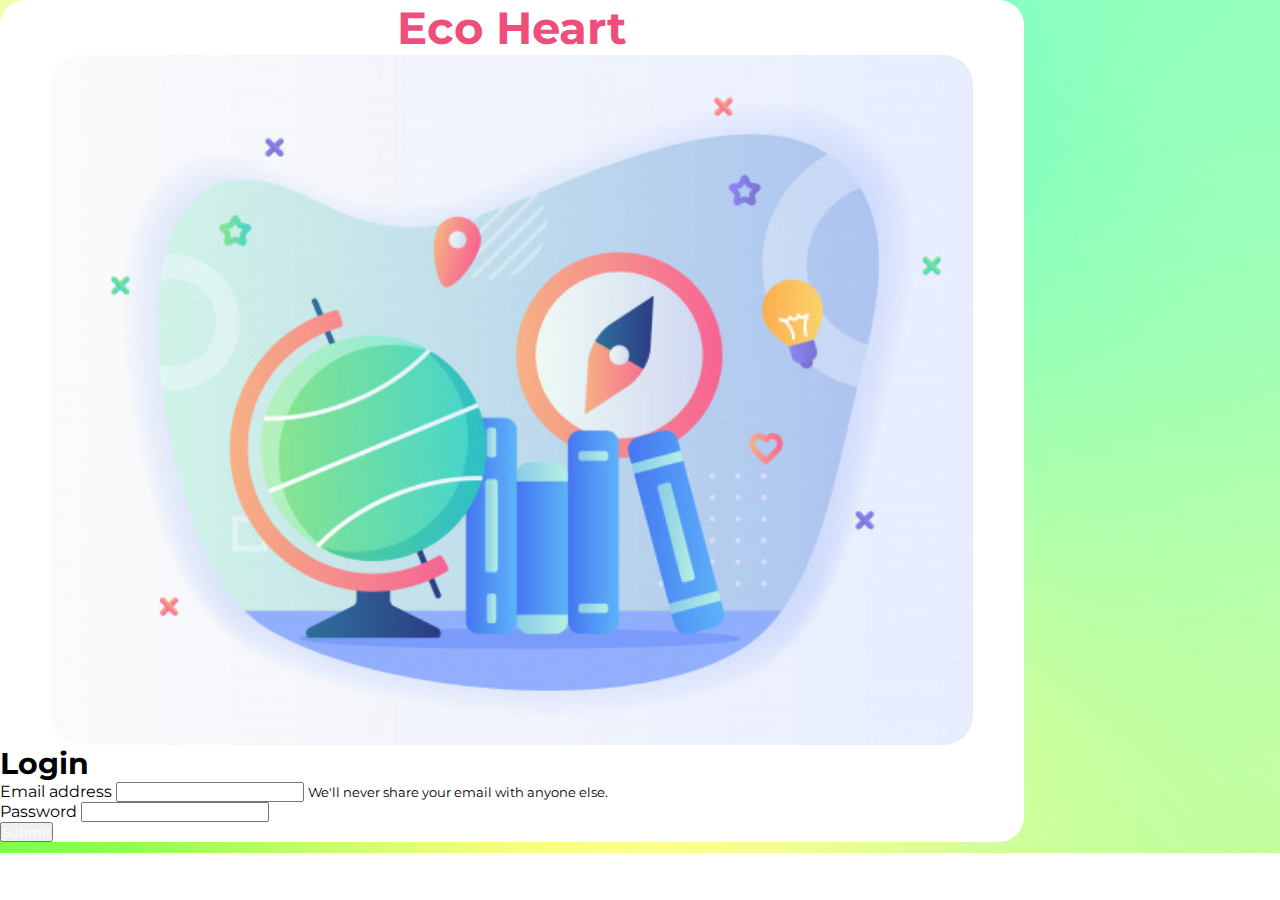
<file: index.html>
<!DOCTYPE html>
<html lang="en">

<head>
    <meta charset="UTF-8">
    <meta http-equiv="X-UA-Compatible" content="IE=edge">
    <meta name="viewport" content="width=device-width, initial-scale=1.0">
    <title>Eco Heart</title>
    <link rel="stylesheet" href="https://cdn.jsdelivr.net/npm/bootstrap@4.5.3/dist/css/bootstrap.min.css"
        integrity="sha384-TX8t27EcRE3e/ihU7zmQxVncDAy5uIKz4rEkgIXeMed4M0jlfIDPvg6uqKI2xXr2" crossorigin="anonymous">
    <link rel="stylesheet" href="./main.css">
    <link rel="preconnect" href="https://fonts.gstatic.com">
    <link href="https://fonts.googleapis.com/css2?family=Montserrat&display=swap" rel="stylesheet">
    <style>
        body {
            background-image: url('./img/back.jpg');
            background-size: cover;
            background-repeat: no-repeat;
        }
    </style>
</head>

<body>
    <div class="container my-5 block">
        <div class='head'>
            <h1 class="Heading  mt-3 p-2">Eco Heart</h1>
        </div>
        <div class="row">
            <div class="col-md-6 my-5 mx-auto">
                <img src="./img/1.jpg" width="90%" alt="" style="display:block;border-radius: 30px;margin: 0 auto;">
            </div>
            <div class="col-md-6 my-auto pl-2 pr-5 mx-auto">
                <p class="name">Login</p>



                <div>
                    <form>
                        <div class="form-group">
                            <label for="exampleInputEmail1">Email address</label>
                            <input type="email" class="form-control" id="exampleInputEmail1"
                                aria-describedby="emailHelp">
                            <small id="emailHelp" class="form-text text-muted">We'll never share your email with anyone
                                else.</small>
                        </div>
                        <div class="form-group">
                            <label for="exampleInputPassword1">Password</label>
                            <input type="password" class="form-control" id="exampleInputPassword1">
                        </div>

                        <button type="submit" class="btn btn-primary"><a href="./home.html" class="submitbtn">
                                Submit</a></button>
                    </form>
                </div>

            </div>

        </div>
    </div>

    <script src="https://code.jquery.com/jquery-3.5.1.slim.min.js"
        integrity="sha384-DfXdz2htPH0lsSSs5nCTpuj/zy4C+OGpamoFVy38MVBnE+IbbVYUew+OrCXaRkfj"
        crossorigin="anonymous"></script>
    <script src="https://cdn.jsdelivr.net/npm/bootstrap@4.5.3/dist/js/bootstrap.bundle.min.js"
        integrity="sha384-ho+j7jyWK8fNQe+A12Hb8AhRq26LrZ/JpcUGGOn+Y7RsweNrtN/tE3MoK7ZeZDyx"
        crossorigin="anonymous"></script>
</body>

</html>
</file>
<file: main.css>
* {
  font-family: "Montserrat", sans-serif;
  padding: 0;
  margin: 0;
}

.block {
  background-color: white;

  border-radius: 25px;
  box-shadow: 2px;
  width: 80%;
}

.name {
  font-weight: bold;
  font-size: 30px;
}
.submitbtn {
  text-decoration: none;
  color: white;
}

.submitbtn:hover {
  text-decoration: none;
  color: white;
}

.head {
  display: flex;
  align-items: center;
  justify-content: center;
}
.Heading {
  color: #ef4e7b;
  font-size: 45px;
  font-weight: bold;
  margin: auto;
}

.illustration {
  display: flex;
}
img {
  position: relative;
}
.avatar {
  border-radius: 50%;
  width: 50px;
}

.div80 p {
  font-weight: 600;
}
.overview {
  padding-top: 30px;
}

.header p {
  font-size: 50px;
}

.mybutton {
  background: #fa743f;
  border-radius: 10px;
  color: white;
  border-color: #fa743f;
  font-size: 30px;
  text-decoration: none;
}

.mybutton a {
  text-decoration: none;
  color: white;
}
.div80 {
  width: 90%;
}
.mybutton a:hover {
  text-decoration: none;
  color: white;
}
.mybutton:hover {
  background: #fa743f;
  border-color: #fa5717;
  text-decoration: none;
  color: white;
  text-decoration: none;
  transform: scale(1.02);
}
a {
  text-decoration: none;
  color: inherit;
}

a:hover {
  text-decoration: none;
  color: inherit;
}
.icons {
  color: orange;

  padding: 5px;
  margin-left: 15px;
  margin-right: 10px;
}
.material-icons {
  font-size: 28px !important;
}

.uploadPhoto {
  font-size: 100px !important;
  color: orange;
  box-sizing: border-box;
  padding: 5px;
  margin-left: 0;
  padding-top: 25px;
  padding-bottom: 25px;
  margin-left: -180px;
}
.uploadDP {
  background: #696969;
  border: none;
  height: 140px;
  padding: 5px;
}

.box {
  display: flex;
  width: 70%;
  border: none;
  margin: 20px;
  padding: 10px 30px;
  background-color: rgb(255, 255, 255, 0.7);
  border-radius: 24px;
}
.icon {
  display: inline;
}
.desc {
  display: inline;
}

.viewButton {
  display: inline;
  float: right;
  background-color: #fa743f;
  color: white;
  border: none;
}

.viewButton:hover {
  color: white;
  transform: scale(1.05);
}

.project {
  margin: 10px auto;

  align-items: center;
}
</file>
